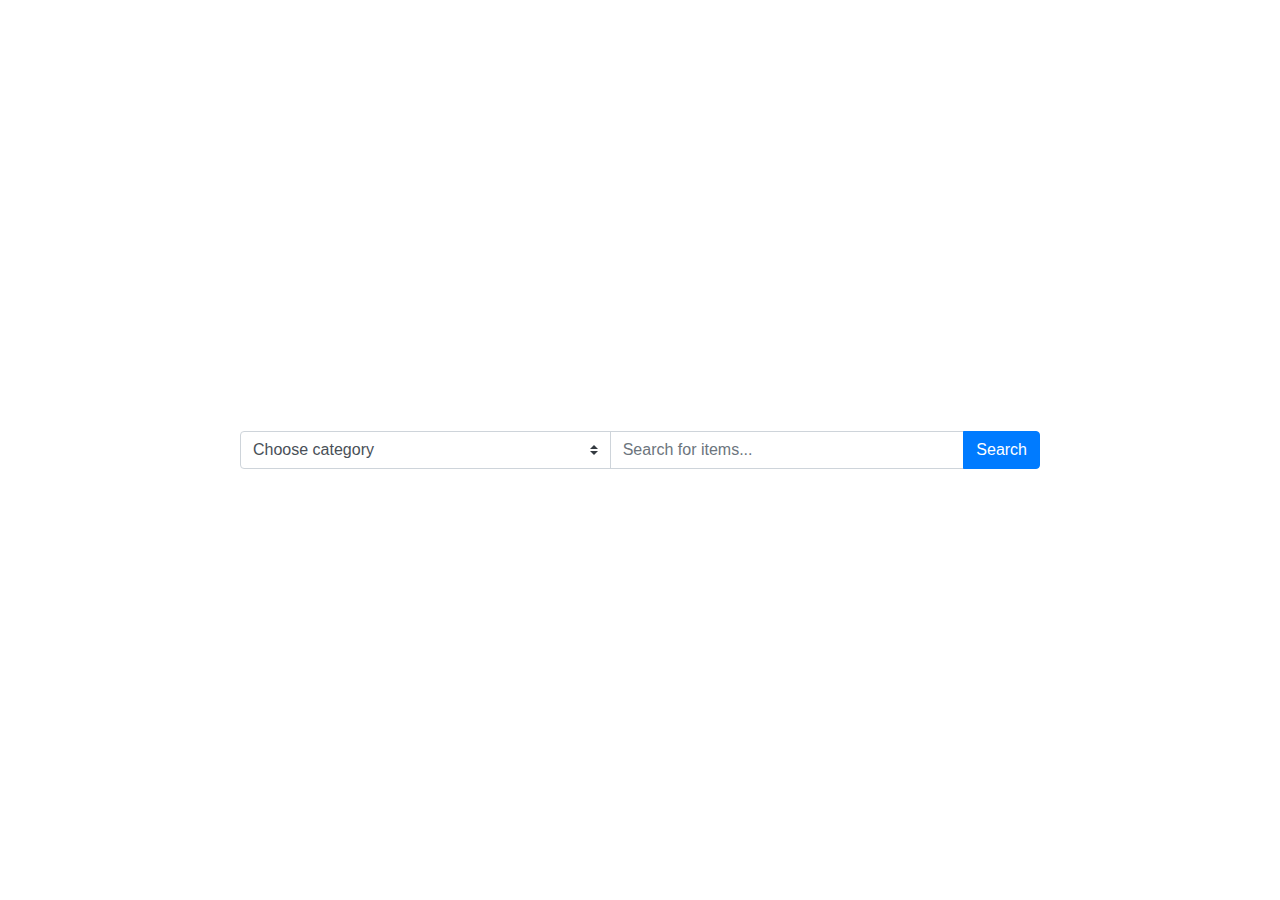
<file: searchbox.html>
<!DOCTYPE html>
<html lang="en">

<head>
    <meta charset="UTF-8">
    <meta http-equiv="X-UA-Compatible" content="IE=edge">
    <meta name="viewport" content="width=device-width, initial-scale=1.0">
    <title>Fullscreen Search Box</title>
    <!-- Bootstrap CSS -->
    <link href="https://stackpath.bootstrapcdn.com/bootstrap/4.5.2/css/bootstrap.min.css" rel="stylesheet">
    <style>
        .search-container {
            height: 100vh;
            display: flex;
            align-items: center;
            justify-content: center;
        }

        .search-form {
            width: 100%;
            max-width: 800px;
        }
    </style>
</head>

<body>
    <div class="container-fluid search-container">
        <form class="search-form">
            <div class="input-group">
                <select class="custom-select" id="category" aria-label="Category">
                    <option selected>Choose category</option>
                    <option value="1">Books</option>
                    <option value="2">Electronics</option>
                    <option value="3">Clothing</option>
                    <!-- Add more categories as needed -->
                </select>
                <input type="text" class="form-control" placeholder="Search for items..." aria-label="Search">
                <div class="input-group-append">
                    <button class="btn btn-primary" type="submit">Search</button>
                </div>
            </div>
        </form>
    </div>

    <!-- Bootstrap JS and dependencies -->
    <script src="https://code.jquery.com/jquery-3.5.1.slim.min.js"></script>
    <script src="https://cdn.jsdelivr.net/npm/@popperjs/core@2.0.7/dist/umd/popper.min.js"></script>
    <script src="https://stackpath.bootstrapcdn.com/bootstrap/4.5.2/js/bootstrap.min.js"></script>
</body>

</html>
</file>
